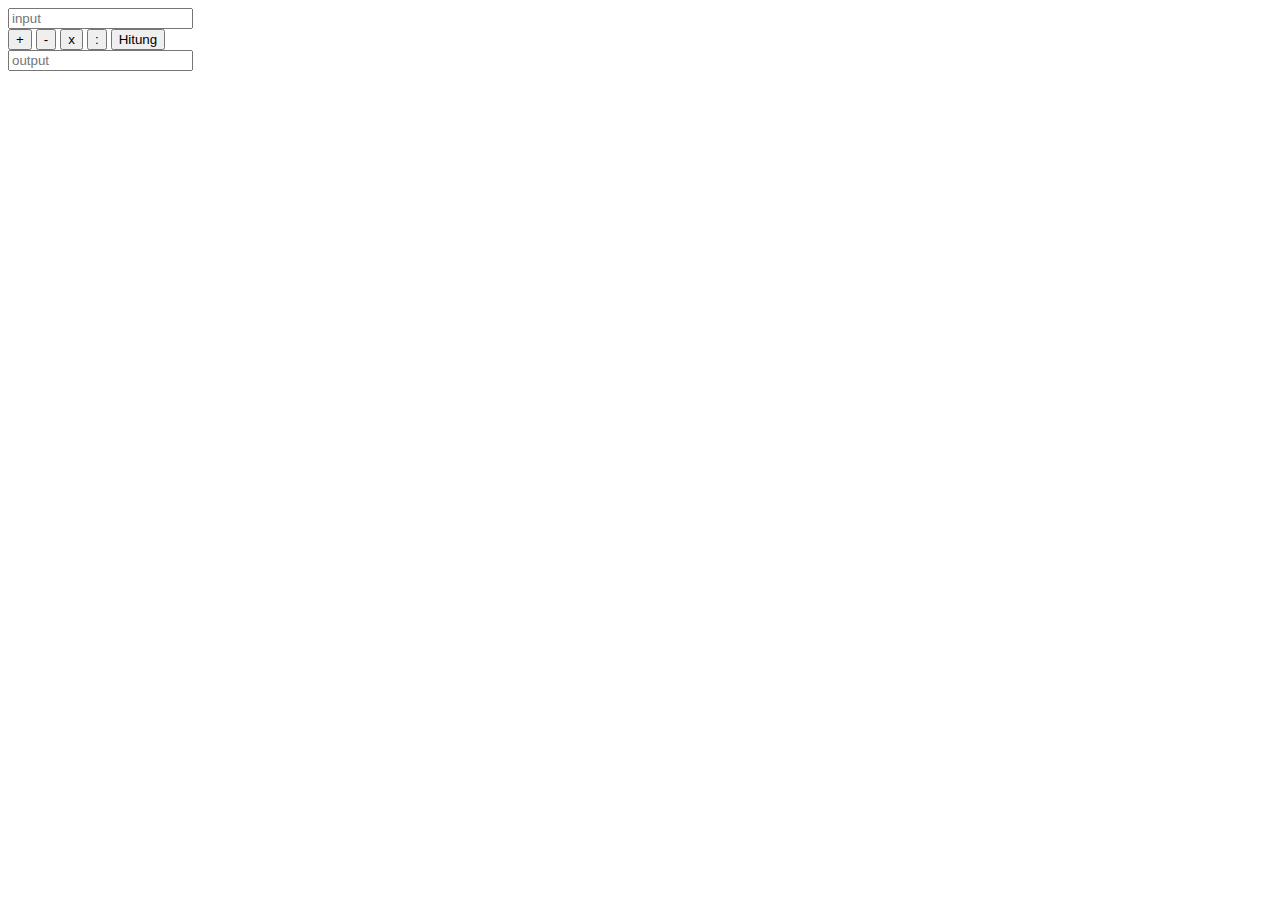
<file: Final Project/exercise2/febby.html>
<head>
        <meta charset="UTF-8">
        <meta name="viewport" content="width=device-width, initial-scale=1.0">
        <meta http-equiv="X-UA-Compatible" content="ie=edge">
        <title>Pira</title>
        <link rel="stylesheet" href="css/febby.css">
    </head>
<input type='text' name='nilai' placeholder='input'/>
<button onclick='tambah()'>+</button>
<button onclick='kurang()'>-</button>
<button onclick='kali()'>x</button>
<button onclick='bagi()'>:</button>
<button onclick='hitung()'>Hitung</button>
<input type='text' name='hasil' placeholder='output'/>
<body>
        <script src="js/febby.js"></script>
</body>
</file>
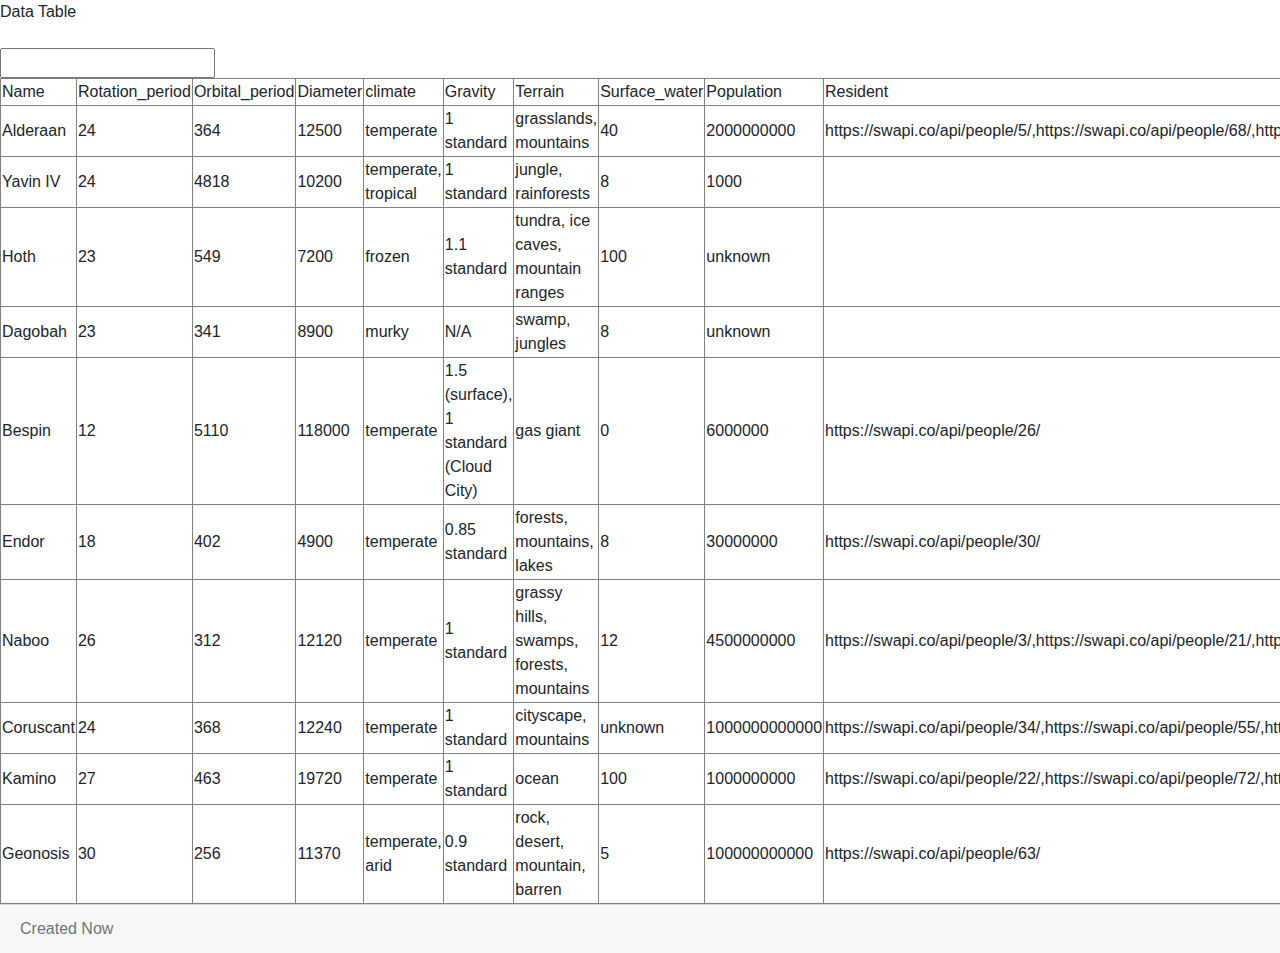
<file: Final Project/exercise3/febby.html>
<!DOCTYPE html>
<html lang="en">

<head>
    <meta charset="UTF-8">
    <meta name="viewport" content="width=device-width, initial-scale=1.0">
    <meta http-equiv="X-UA-Compatible" content="ie=edge">
    <!-- Bootstrap CSS -->
    <link rel="stylesheet" href="https://stackpath.bootstrapcdn.com/bootstrap/4.3.1/css/bootstrap.min.css"
        integrity="sha384-ggOyR0iXCbMQv3Xipma34MD+dH/1fQ784/j6cY/iJTQUOhcWr7x9JvoRxT2MZw1T" crossorigin="anonymous">
    
    <script type="text/JavaScript" src="febby-1.js"></script>
    <title>Mencari Kata</title>
</head>

<body class="liat" onload="tabel()">
    <div class="da">Data Table</div> 
    <br>
    <input type='text' id='input' onkeyup='searchTable()'>
    <div id="tampil"></div>
    
<footer class="card-footer text-muted">Created Now</footer>
     <!-- Optional JavaScript -->
    <!-- jQuery first, then Popper.js, then Bootstrap JS -->
    <script src="https://code.jquery.com/jquery-3.3.1.slim.min.js"
        integrity="sha384-q8i/X+965DzO0rT7abK41JStQIAqVgRVzpbzo5smXKp4YfRvH+8abtTE1Pi6jizo"
        crossorigin="anonymous"></script>
    <script src="https://cdnjs.cloudflare.com/ajax/libs/popper.js/1.14.7/umd/popper.min.js"
        integrity="sha384-UO2eT0CpHqdSJQ6hJty5KVphtPhzWj9WO1clHTMGa3JDZwrnQq4sF86dIHNDz0W1"
        crossorigin="anonymous"></script>
    <script src="https://stackpath.bootstrapcdn.com/bootstrap/4.3.1/js/bootstrap.min.js"
        integrity="sha384-JjSmVgyd0p3pXB1rRibZUAYoIIy6OrQ6VrjIEaFf/nJGzIxFDsf4x0xIM+B07jRM"
        crossorigin="anonymous"></script>
</body>

</html>
</file>
<file: Final Project/exercise2/css/febby.css>
input{
    display:block;
  }
</file>
